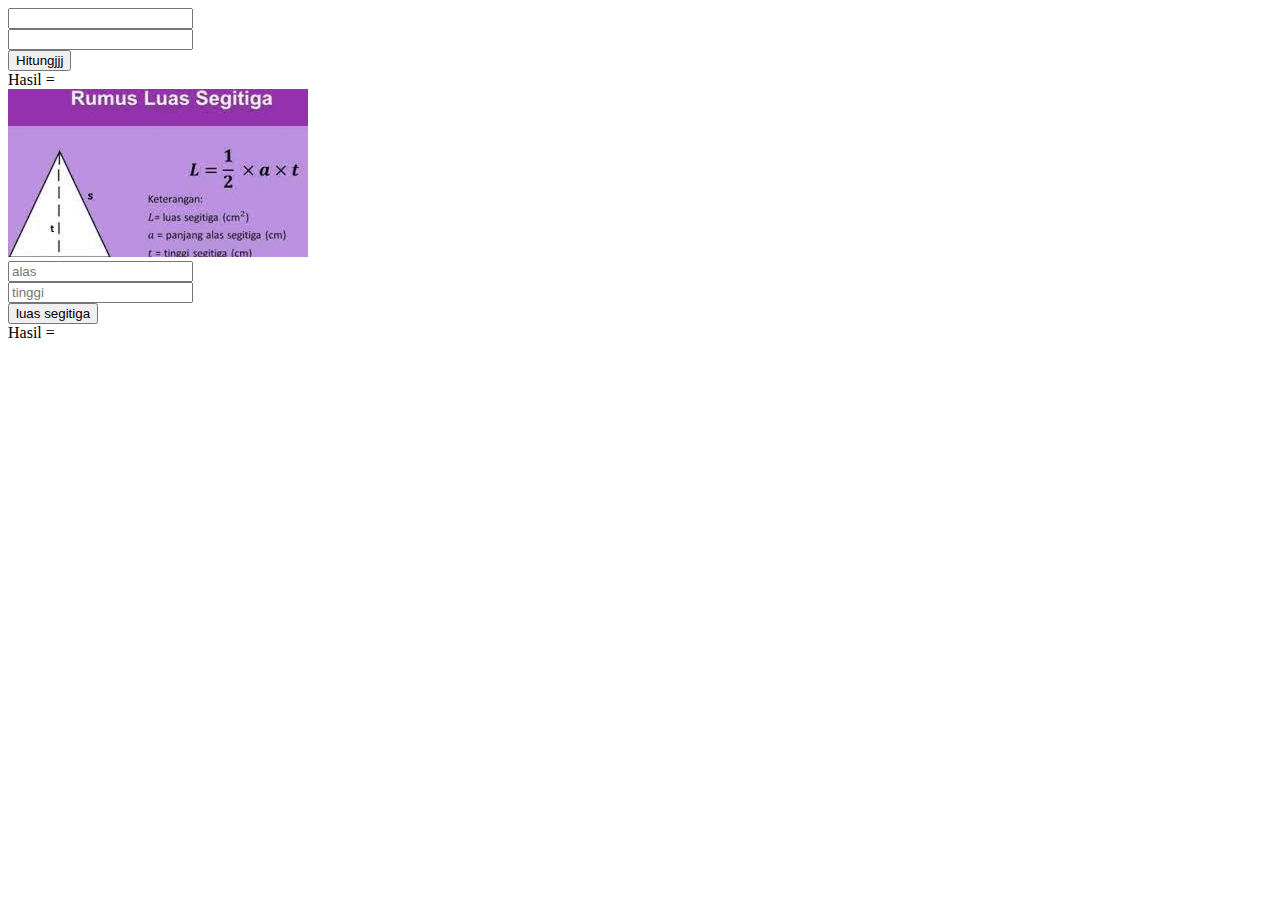
<file: Day4/index.html>
<!DOCTYPE html>
<html lang="en">
  <head>
    <meta charset="UTF-8" />
    <meta name="viewport" content="width=device-width, initial-scale=1.0" />
    <title>Document</title>
  </head>
  <body>
    <div>
      <input type="number" id="angka1" />
    </div>
    <div>
      <input type="number" id="angka2" />
    </div>
    <div>
      <button>Hitungjjj</button>
    </div>
    <div>Hasil = <span></span></div>

    <!-- mencari luas segitiga -->

    <img src="./img/download.jpg" />
    <div><input type="number" id="alas" placeholder="alas" /></div>
    <div><input type="number" id="tinggi" placeholder="tinggi" /></div>
    <div>
      <button id="Luassegitiga">luas segitiga</button>
    </div>
    <div>Hasil = <span id="segitiga"></span></div>

    <script src="./script.js"></script>
  </body>
</html>
</file>
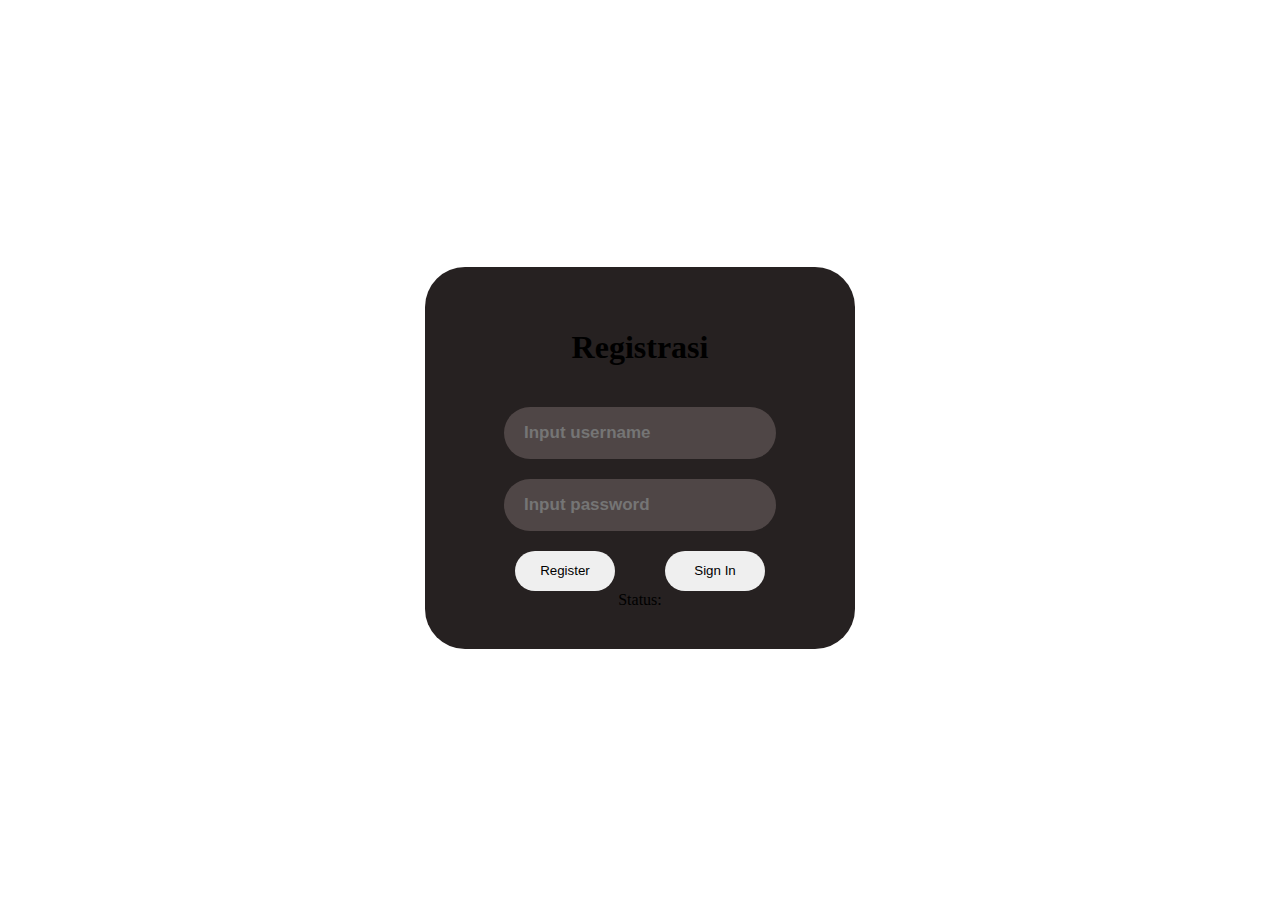
<file: Day4/img/Register/index.html>
<!DOCTYPE html>
<html lang="en">
  <head>
    <meta charset="UTF-8" />
    <meta name="viewport" content="width=device-width, initial-scale=1.0" />
    <title>Log In</title>
    <link rel="stylesheet" href="./styles.css" />
  </head>
  <body>
    <div class="container">
      <div class="box-register">
        <h1>Registrasi</h1>
        <div class="box-input">
          <input
            type="text"
            id="input-username"
            placeholder="Input username"
            class="input"
          />
        </div>
        <div class="box-input">
          <input
            type="password"
            id="input-password"
            placeholder="Input password"
            class="input"
          />
        </div>
        <div class="box-btn">
          <button id="btn-register" class="button-input">Register</button>
          <button id="btn-signin" class="button-input">Sign In</button>
        </div>
        <div>Status: <span id="txt-hasil"></span></div>
      </div>
    </div>

    <script src="./script.js"></script>
  </body>
</html>

<!-- https://github.com/kongbayan92/training-mern-17 -->
</file>
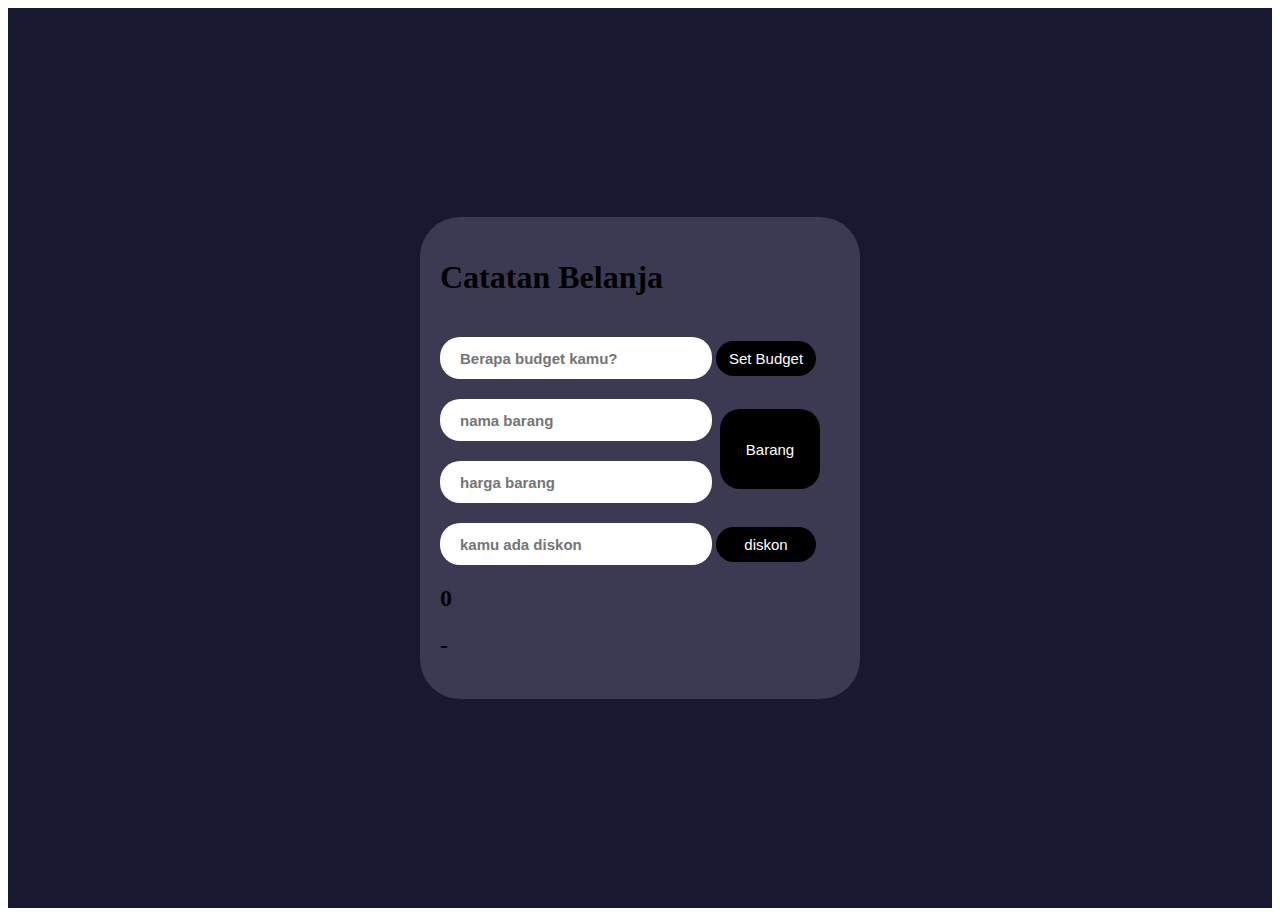
<file: Day5/TodoApp.html>
<!DOCTYPE html>
<html lang="en">
  <head>
    <meta charset="UTF-8" />
    <meta name="viewport" content="width=device-width, initial-scale=1.0" />
    <title>Catatan</title>
    <style>
      .danger {
        color: rgb(255, 95, 95);
      }

      .aman {
        color: rgb(47, 243, 47);
      }
    </style>
    <link rel="stylesheet" href="./styles.css" />
  </head>
  <body>
    <div class="container">
      <div class="box-item">
        <h1>Catatan Belanja</h1>

        <div>
          <input
            type="number"
            id="input-budget"
            class="input-item"
            placeholder="Berapa budget kamu?"
          />
          <button id="set-budget" class="btn">Set Budget</button>
        </div>

        <div class="box-input-barang">
          <div>
            <input
              type="text"
              id="input-nama"
              placeholder="nama barang"
              class="input-item"
            />
            <input
              type=""
              id="input-harga"
              placeholder="harga barang"
              class="input-item"
            />
          </div>
          <div class="btn-item">
            <button id="tambah-item" class="btn">Barang</button>
          </div>
        </div>

        <div>
          <input
            type="number"
            id="input-diskon"
            placeholder="kamu ada diskon"
            class="input-item"
          />
          <button id="set-diskon" class="btn">diskon</button>
        </div>

        <h2 id="total-harga-keseluruhan">0</h2>

        <ul id="daftar-item"></ul>
        <h2 id="total-harga-keseluruhan-setelah-diskon">-</h2>
      </div>
    </div>

    <script src="./Todo.js"></script>
  </body>
</html>
</file>
<file: Day4/img/Register/styles.css>
.container {
  width: 100%;
  height: 100vh;
  /* background-color: blue; */
  display: flex;
  justify-content: center;
  align-items: center;
}
.box-register {
  background-color: rgb(38, 33, 33);
  width: 350px;
  display: flex;
  flex-direction: column;
  justify-content: center;
  align-items: center;
  border-radius: 40px;
  padding: 40px;
}

.input {
  width: 250px;
  height: 50px;
  border-radius: 30px;
  padding-left: 20px;
  border: none;
  font-size: 17px;
  font-weight: 700;
  background-color: rgb(79, 70, 70);
  color: white;
  margin-top: 20px;
}
.box-btn {
  display: flex;
  justify-content: space-between;
  width: 250px;
  padding-top: 20px;
}
.button-input {
  width: 100px;
  height: 40px;
  border-radius: 20px;
  border: none;
}
</file>
<file: Day5/styles.css>
.container {
  width: 100%;
  height: 100vh;
  display: flex;
  justify-content: center;
  align-items: center;
  background-color: rgb(24, 25, 49);
}
.box-item {
  width: 400px;
  padding: 20px;
  background-color: rgb(60, 58, 82);
  border-radius: 40px;
}
.input-item {
  height: 40px;
  border-radius: 20px;
  width: 250px;
  border: none;
  margin-top: 20px;
  padding-left: 20px;
  font-size: 15px;
  color: rgb(43, 36, 36);
  font-weight: 700;
}
.box-input-barang {
  display: flex;
  justify-content: start;
  position: relative;
}
.btn-item {
  position: absolute;
  right: 20px;
  top: 30px;
}
.btn {
  width: 100px;
  height: 35px;
  border-radius: 20px;
  border: none;
  background-color: black;
  color: white;
  font-size: 15px;
}
#tambah-item {
  height: 80px;
}
</file>
